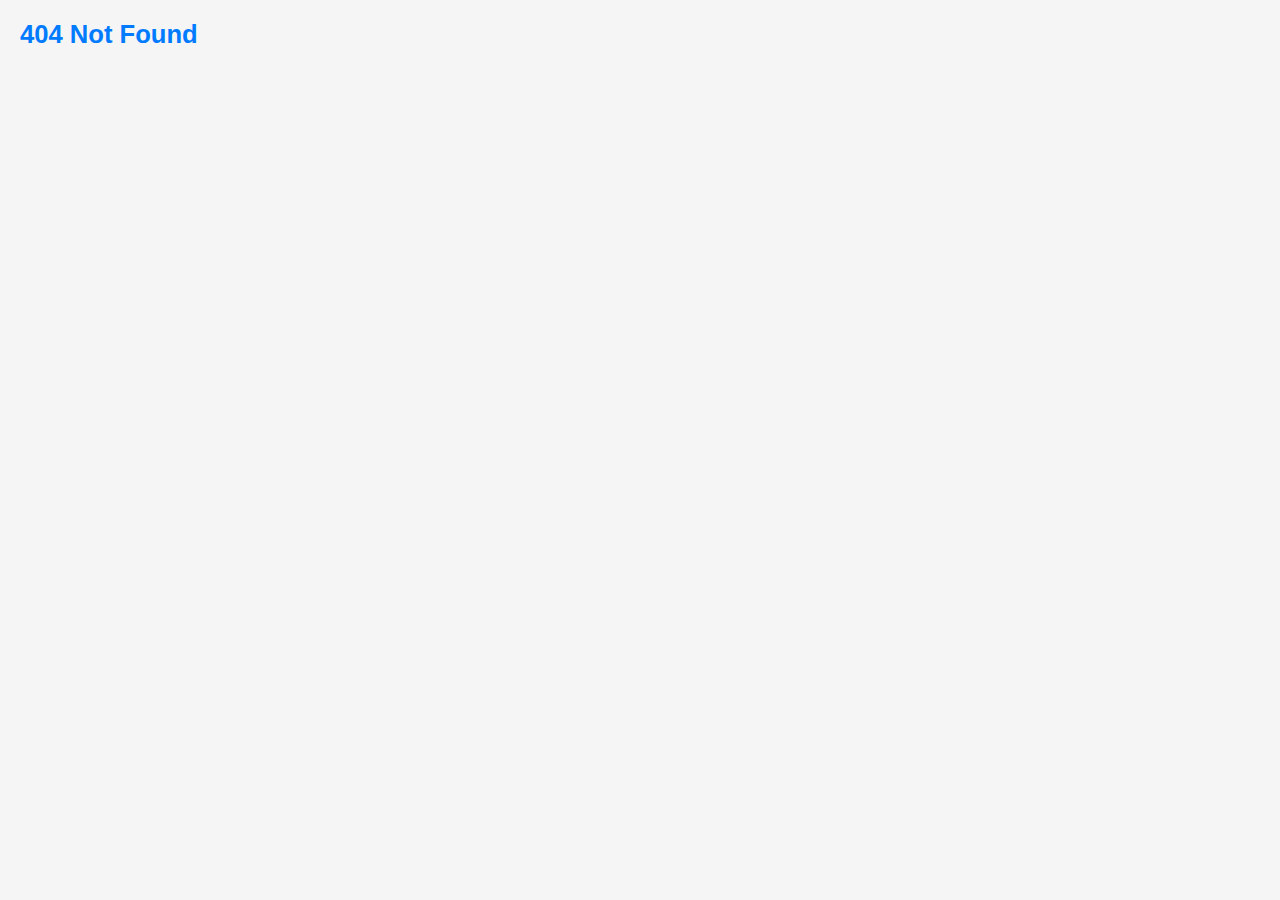
<file: index.html>
<!DOCTYPE html>
<html>

<head>
    <title>Zone 01 Profile</title>
    <link rel="stylesheet" href="styles.css">
    <meta name="viewport" content="width=device-width, initial-scale=1.0">
</head>

<body>
    <div id="app"></div>
    <script type="module" src="./index.js"></script>
</body>

</html>
</file>
<file: styles.css>
* {
    box-sizing: border-box;
}

body {
    font-family: Arial, sans-serif;
    margin: 0;
    padding: 20px;
    background-color: #f5f5f5;
}

.login-container {
    max-width: 300px;
    margin: 100px auto;
    padding: 20px;
    background: white;
    border-radius: 8px;
    box-shadow: 0 0 10px rgba(0, 0, 0, 0.1);
}

.profile-container {
    max-width: 1200px;
    margin: 0 auto;
}


.stat-box {
    background: white;
    padding: 20px;
    border-radius: 8px;
    margin: 10px;
    box-shadow: 0 2px 4px rgba(0, 0, 0, 0.1);
    text-align: center !important;
}

.graph-container {
    background: white;
    padding: 20px;
    margin: 20px 0;
    border-radius: 8px;
    box-shadow: 0 2px 4px rgba(0, 0, 0, 0.1);
}

.spider-web {
    background: white;
    padding: 20px;
    margin: 20px 0;
    border-radius: 8px;
    box-shadow: 0 2px 4px rgba(0, 0, 0, 0.1);
}

.error {
    color: red;
    margin-top: 10px;
}

svg {
    width: 90%;
    height: auto;
    max-width: 600px;
    /* Ensures SVGs don’t grow indefinitely */
}

#basic-info {
    background: white;
    padding: 20px;
    margin: 20px 0;
    border-radius: 8px;
    box-shadow: 0 2px 4px rgba(0, 0, 0, 0.1);
}

#userName {
    cursor: pointer;
    color: #007bff;
    font-size: 1.5em;
    margin: 10px 0;
}

#userName:hover {
    text-decoration: underline;
}

#userDetails {
    background: white;
    padding: 8px;
    margin-top: 5px;
    /* border: 1px solid #ccc; */
    border-radius: 5px;
    box-shadow: 0 2px 4px rgba(0, 0, 0, 0.1);
}

#userDetails p {
    margin: 4px 0;
    font-size: 14px;
    font-style: italic;
    color: #444;
    font-family: "Georgia", serif;
}


#userDetails p:first-child {
    font-weight: bold;
}

header {
    display: flex;
    justify-content: space-between;
    align-items: center;
    padding: 20px;
    background-color: white;
    border-bottom: 2px solid #ddd;
}

h1 {
    margin: 0;
    font-size: 1.5rem;
    color: #333;
}

#logoutBtn {
    padding: 8px 16px;
    background-color: #007BFF;
    color: white;
    border: none;
    border-radius: 5px;
    cursor: pointer;
    font-size: 1rem;
    transition: background-color 0.3s ease;
}

#logoutBtn:hover {
    background-color: #0056b3;
}

/*_________________________________login_________________________*/
/* General reset for margin and padding */

/* Login container styling */
.login-container {
    background-color: #fff;
    padding: 30px;
    border-radius: 10px;
    box-shadow: 0 4px 10px rgba(0, 0, 0, 0.1);
    width: 100%;
    max-width: 400px;
    text-align: center;
}

/* Heading styling */
h1 {
    margin-bottom: 20px;
    font-size: 1.8rem;
    color: #007BFF;
}

/* Input styling */
input[type="text"],
input[type="password"] {
    width: 100%;
    padding: 10px;
    margin: 10px 0;
    border: 1px solid #ccc;
    border-radius: 5px;
    font-size: 1rem;
}

/* Button styling */
#loginForm button {
    width: 100%;
    padding: 12px;
    background-color: #007BFF;
    color: white;
    border: none;
    border-radius: 5px;
    font-size: 1.1rem;
    cursor: pointer;
}

#loginForm button:hover {
    background-color: #0056b3;
}

/* Error message styling */
.error {
    color: red;
    font-size: 0.9rem;
    margin-top: 10px;
}

/*___________________audit ratio_______________*/
#audit_ratio {
    background: white;
    /* Light yellow */
    padding: 10px;
    border: 1px solid #e0c200;
    border-radius: 5px;
    font-size: 14px;
    color: #333;
    width: fit-content;
    max-width: 100%;
    font-weight: bold;
    box-shadow: 0 2px 4px rgba(0, 0, 0, 0.1);
}

#audit_ratio>div:first-child {
    color: #b58900;
    font-size: x-large;
    padding: 20px;
    /* Darker yellow for contrast */
}

#upDown {
    display: flex;
    gap: 10px;
    font-weight: normal;

    @media(max-width: 1200px) {
        width: 100%;
        display: block !important;
        text-align: center;
    }
}

#upDown div {
    padding: 5px 8px;
    border-radius: 4px;
    font-size: 12px;
    color: #fff;
}

#upDown div:first-child {
    font-size: 16px;
    background: #4CAF50;
    width: 200px;
    height: 40px;
    display: flex;
    align-items: center;
    justify-content: center;
    font-weight: 600;

    @media(max-width: 1200px) {
        margin: 5px auto;
        width: 100% !important;
        /* display: block !important; */
    }

    /* Green for Total Up */
}

#upDown div:last-child {
    font-size: 16px;
    font-weight: 600;
    background: #E91E63;
    width: 200px;
    height: 40px;
    display: flex;
    align-items: center;
    justify-content: center;

    @media(max-width: 1200px) {
        width: 100% !important;
        margin: 5px auto;
        /* display: block !important; */
    }

    /* Red for Total Down */
}

/*______________________select button_______________________________*/
select {
    padding: 8px 12px;
    font-size: 14px;
    border: 1px solid #ccc;
    border-radius: 5px;
    background: #fff;
    cursor: pointer;
    transition: border-color 0.2s, box-shadow 0.2s;
}

/* Hover effect */
select:hover {
    border-color: #888;
}

/* Focus effect */
select:focus {
    border-color: #007bff;
    box-shadow: 0 0 5px rgba(0, 123, 255, 0.5);
    outline: none;
}

/*______________total xp__________________________*/
/* Total XP Display */
.large-number {
    font-size: 24px;
    font-weight: bold;
    color: #007bff;
    display: block;
    margin-bottom: 10px;
}

/* Container for project cards */
#lastProjectDetails {
    display: flex;
    flex-direction: column;
    gap: 8px;
    margin-top: 10px;
}

/* Individual Project Card */
.project-card {
    background: #f8f9fa;
    padding: 8px 12px;
    border-left: 4px solid #007bff;
    border-radius: 5px;
    font-size: 14px;
    color: #333;
    box-shadow: 0 2px 4px rgba(0, 0, 0, 0.1);
}

#auditRatio {
    margin: 30px auto;
    width: max-content;
}


/*_____________________________________________________*/
@media screen and (min-width: 48rem) {
    .stats {
        display: flex;
        flex-wrap: wrap;
        gap: 20px;
        margin-left: auto;
        margin-right: auto;
        width: 100%;
    }

    #currentLevel {
        display: block;
        margin: 40px;
    }

    .first_two {
        display: flex;
        width: 97%;
        gap: 20px;
        margin-left: auto;
        margin-right: auto;
        justify-content: space-between;
    }

    .stat-box {
        background-color: white;
        padding: 15px;
        border-radius: 8px;
        text-align: center;
        min-width: 250px;
        flex: 1 1 100%;
        width: 100px;
        box-shadow: 0 2px 4px rgba(0, 0, 0, 0.1);
    }

    .stat-box-wrapper {
        display: flex;
        width: 100%;
        gap: 20px;
    }

    .stat-box-wrapper .stat-box {
        flex: 1 1 48%;
        /* Ensure these two share the space evenly */
        min-width: 250px;
        /* Prevent shrinking too small */
    }

    .stat-box h3 {
        margin-bottom: 10px;
    }

    .stat-box p {
        font-size: 1.2rem;
    }


    /*_________________________________________________________*/


    .graphs {
        display: flex;
        flex-wrap: wrap;
        gap: 10px;
    }

    #projectsXp,
    .spider-web {
        display: flex;
        flex-direction: column;
        align-items: center;
        flex: 1;
        width: 50%;
        /* flex: 1;
        min-width: 300px;
        max-width: 500px;
        width: 50%; */
    }

    .spider-web {
        display: flex;
        flex-direction: column;
        align-items: center;
        flex: 1;
    }

    #xpOverTime {
        flex-basis: 97%;
        margin-left: auto;
        margin-right: auto;
    }

    svg {
        width: 100%;
        height: auto;
        max-width: 600px;
        /* Ensures SVGs don’t grow indefinitely */
    }

    /*_________________________login__________________*/
    .login-container {
        padding: 20px;
    }

    h1 {
        font-size: 1.6rem;
    }

    input[type="text"],
    input[type="password"] {
        font-size: 0.9rem;
    }

    #loginForm button {
        font-size: 1rem;
    }

    #auditRatio {
        background: white;
        padding: 20px;
        border-radius: 5px;
        font-size: 14px;
        color: #333;
        font-weight: bold;
        max-width: 100%;
        box-shadow: 0 2px 4px rgba(0, 0, 0, 0.1);
    }
}
</file>
